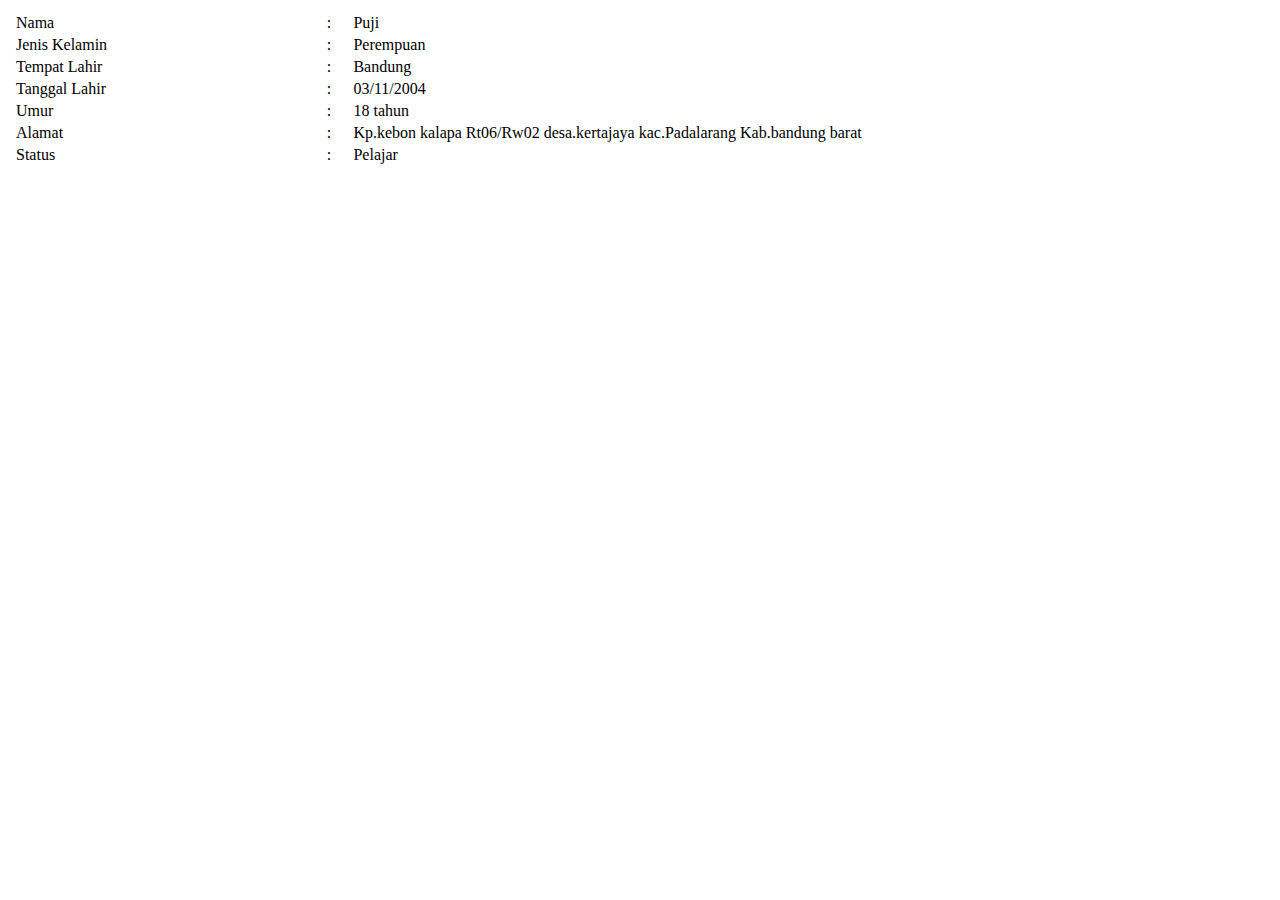
<file: Datadiri.html>
<!DOCTYPE html>
<html>
    <head>
        <title>fotopolio Web</title>
    </head>
    <body>
<div class="col-md-8 kertas-biodata">
    <div class="biodata">
    <table width="100%" border="0">
<tbody><tr>
    <td valign="top">
    <table border="0" width="100%" style="padding-left: 2px; padding-right: 13px;">
      <tbody>
        <tr>
          <td width="25%" valign="top" class="textt">Nama</td>
            <td width="2%">:</td>
            <td >Puji</td>
        </tr>
      <tr>
          <td class="textt">Jenis Kelamin</td>
            <td>:</td>
            <td>Perempuan</td>
        </tr>
      <tr>
          <td class="textt">Tempat Lahir</td>
            <td>:</td>
            <td>Bandung </td>
        </tr>
      <tr>
          <td class="textt">Tanggal Lahir</td>
            <td>:</td>
            <td>03/11/2004</td>
        </tr>
      <tr>
          <td class="textt">Umur</td>
            <td>:</td>
            <td>18 tahun</td>
        </tr>
      <tr>
          <td valign="top" class="textt">Alamat</td>
            <td valign="top">:</td>
            <td>Kp.kebon kalapa Rt06/Rw02 desa.kertajaya kac.Padalarang Kab.bandung barat</td>
        </tr>
         <tr>
          <td valign="top" class="textt">Status</td>
            <td valign="top">:</td>
            <td>Pelajar</td>
        </tr>
    </tbody></table>
    </td>
</tr>

                        </ul>
                    </td>
                </tr>
            </tbody>
        </table>
    </div>
    </body>
</file>
